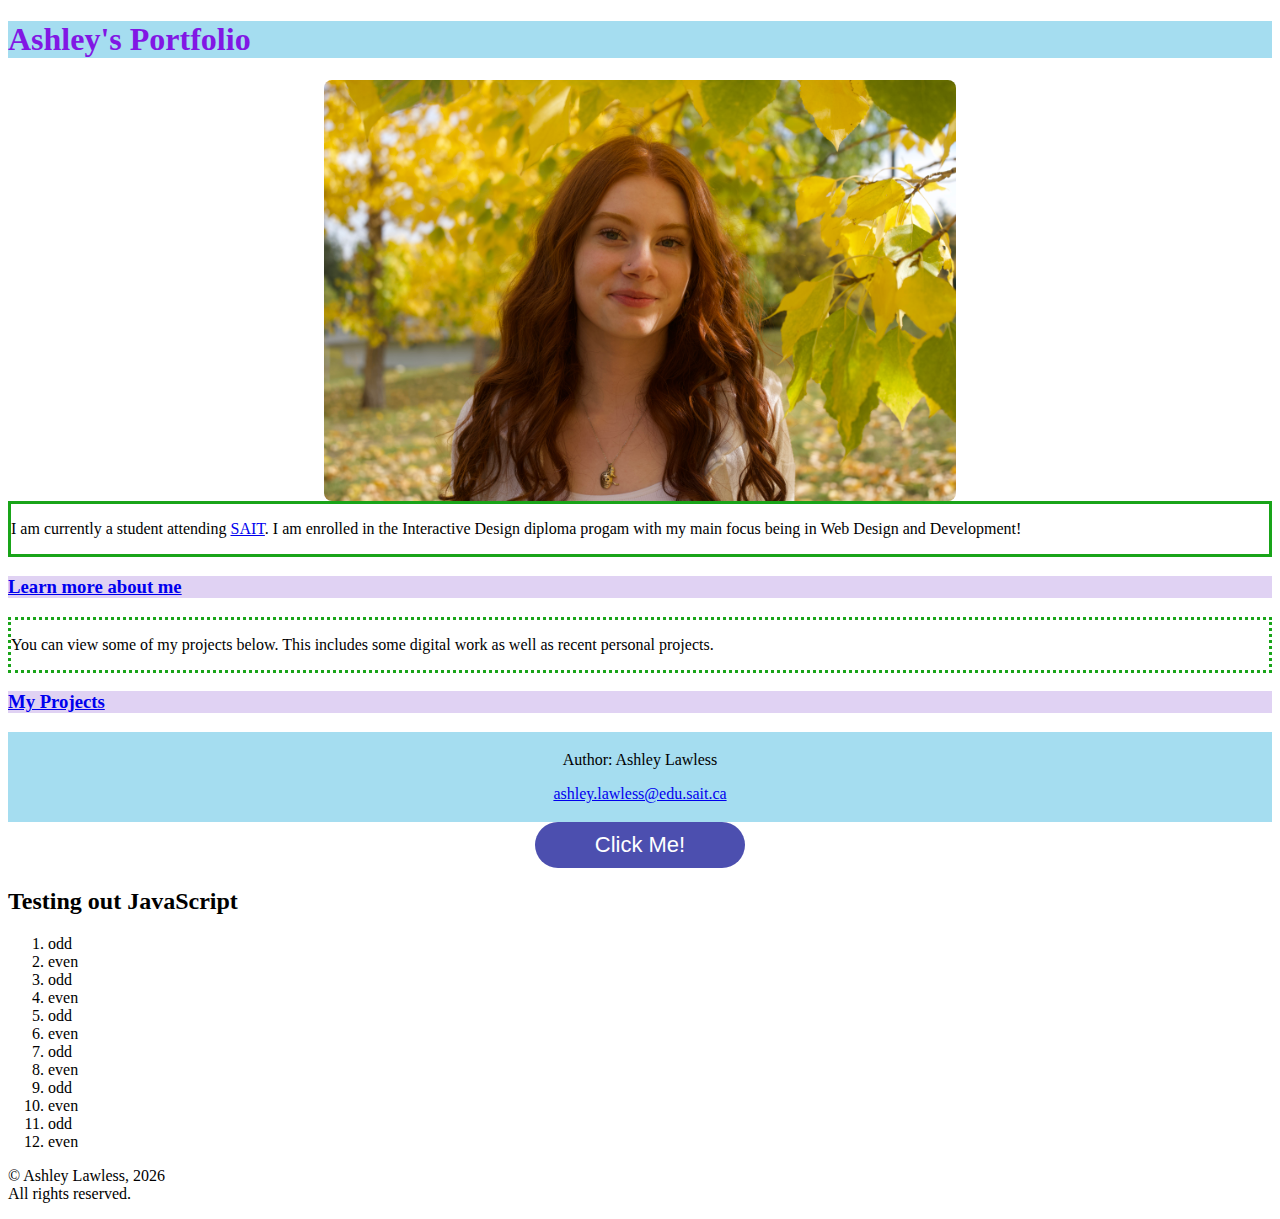
<file: index.html>
<!DOCTYPE html>
<html lang="en">

<head>
    <meta charset="UTF-8">
    <meta name="viewport" content="width=device-width, initial-scale=1.0">
    <link rel="stylesheet" type="text/css" href="main.css">

    </a>
    <title>Ashley's Portfolio</title>
</head>

<body>
    <!--brief overview of what my page is-->
    <h1>
        Ashley's Portfolio
    </h1>


    <img src="./images/me-copy.jpeg" alt="image of the website creater with red hair standing outside by some leafs"
        width="300px" height="200px" class="center">
    <section id="intro">
        <p>
            I am currently a student attending <a href="https://www.sait.ca">SAIT</a>. I am enrolled in the Interactive
            Design diploma progam with my main focus being in Web Design and Development!
        </p>
    </section>

    <section id="moreme">
        <h3>
            <a href="./more-me.html"> Learn more about me</a>
        </h3>
    </section>

    <section id="body2">
        <p>
            You can view some of my projects below. This includes some digital work as well as recent personal projects.
        </p>
    </section>

    <section id="projects">
        <h3>
            <a href="./projects.html"> My Projects</a>
        </h3>
    </section>

    <section id="footer">
        <footer>
            <p>Author: Ashley Lawless</p>
            <p><a href="ashley.lawless@edu.sait.ca">ashley.lawless@edu.sait.ca</a></p>
        </footer>
    </section>

</body>
<!--add picture of me-->
</body>

</html>


<!-- java script -->

</head>

<body>

    </main>
   
<div class="container">
    <button type="submit" class="btn" onclick="openpopup()">Click Me!</button>
    <div class="popup" id="popup">
        <h2>Hey Stranger!</h2>
        <p>I hope you enjoy learning about me!</p>
        <button type="button" onclick="closepopup()">CLOSE</button>
    </div>
</div>

<h2>Testing out JavaScript</h2>
    <ol id="numbers">
    </ol>

    <footer>
        <p>&copy; Ashley Lawless,  <span id="footerYear"></span>
            <br>All rights reserved.
        </p>
    </footer>

    <script src="./javascript/main.js">
    </script>
</body>
</html>
</file>
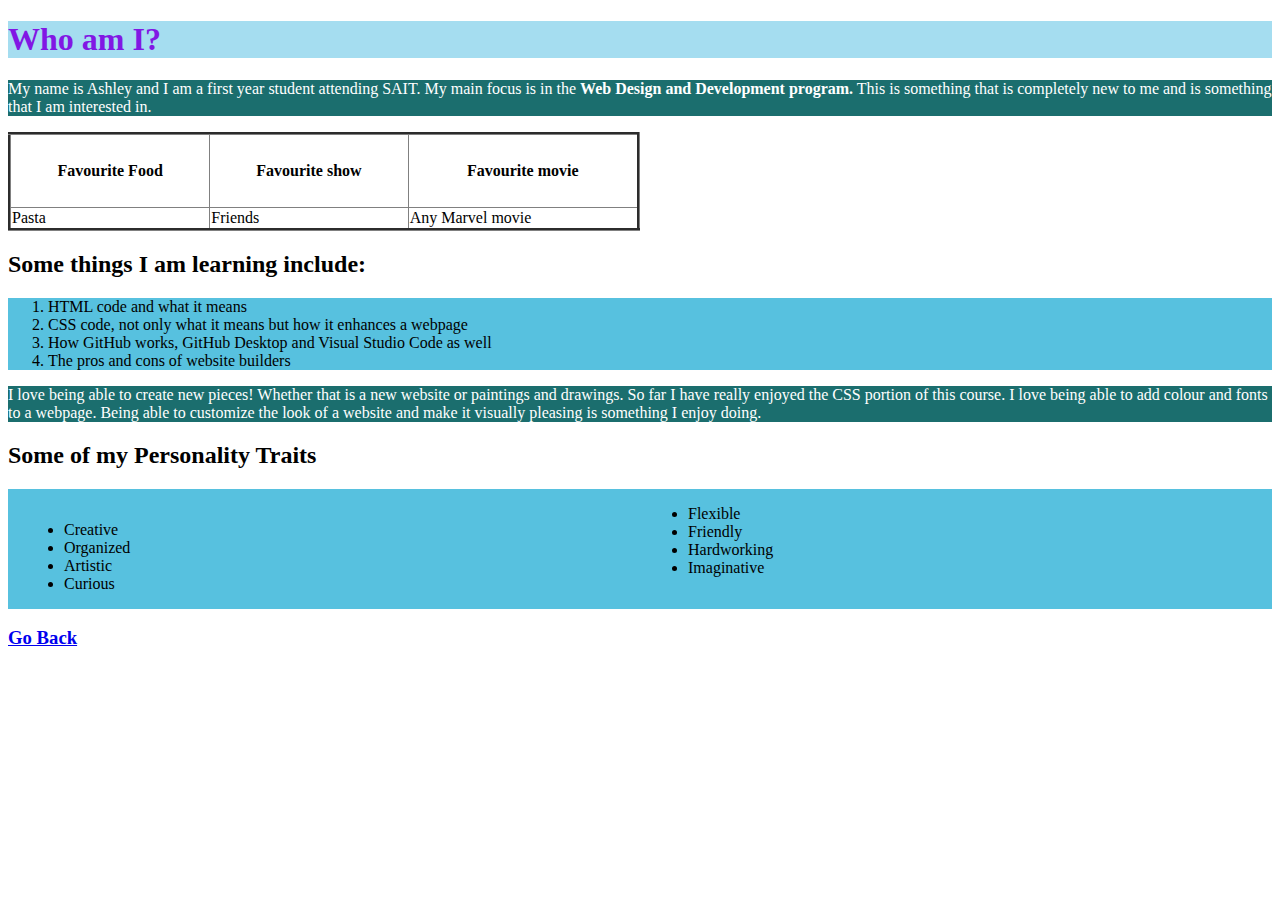
<file: more-me.html>
<!DOCTYPE html>
<html lang="en">
<head>
    <meta charset="UTF-8">
    <meta name="viewport" content="width=device-width, initial-scale=1.0">
    <link rel="stylesheet" type="text/css" href="main.css">
    <title>Who am I?</title>
</head>
<body>
    <!--include lists and more about me-->
    <h1>
        Who am I?
    </h1>

    <section id="me">
    <p>
        My name is Ashley and I am a first year student attending SAIT. My main focus is in the <strong>Web Design and Development program.</strong> This is something that is completely new to me and is something that I am interested in.
    </p>
    </section>

    <table border="3">
        <tr>
            <th>Favourite Food</th>
            <th>Favourite show</th>
            <th>Favourite movie</th>
            </tr>
            <tr>
                <td>Pasta</td>
                <td>Friends</td>
                <td>Any Marvel movie</td>
             </tr>
    </table>

    <h2>
        Some things I am learning include:
    </h2>

    <section id="li">
    <ol>
        <li>
            HTML code and what it means
        </li>
        <li>
            CSS code, not only what it means but how it enhances a webpage
        </li>
        <li>
            How GitHub works, GitHub Desktop and Visual Studio Code as well
        </li>
        <li>
            The pros and cons of website builders
        </li>
    </ol>
</section>

    <section id="me2">
    <p>
        I love being able to create new pieces! Whether that is a new website or paintings and drawings. So far I have really enjoyed the CSS portion of this course. I love being able to add colour and fonts to a webpage. Being able to customize the look of a website and make it visually pleasing is something I enjoy doing.
    </p>
    </section>
    
    <h2>
        Some of my Personality Traits
    </h2>

    <section id="ul">
    <ul>
        <li>
            Creative
        </li>
        <li>
            Organized
        </li>
        <li>
            Artistic
        </li>
        <li>
            Curious
        </li>
        <li>
            Flexible
        </li>
        <li>
            Friendly
        </li>
        <li>
            Hardworking
        </li>
        <li>
            Imaginative
        </li>
    </ul>
</section>



<h3>
    <a href="./index.html"> Go Back</a>
</h3>

<script src="./javascript/main.js"></script>
</body>
</html>
</file>
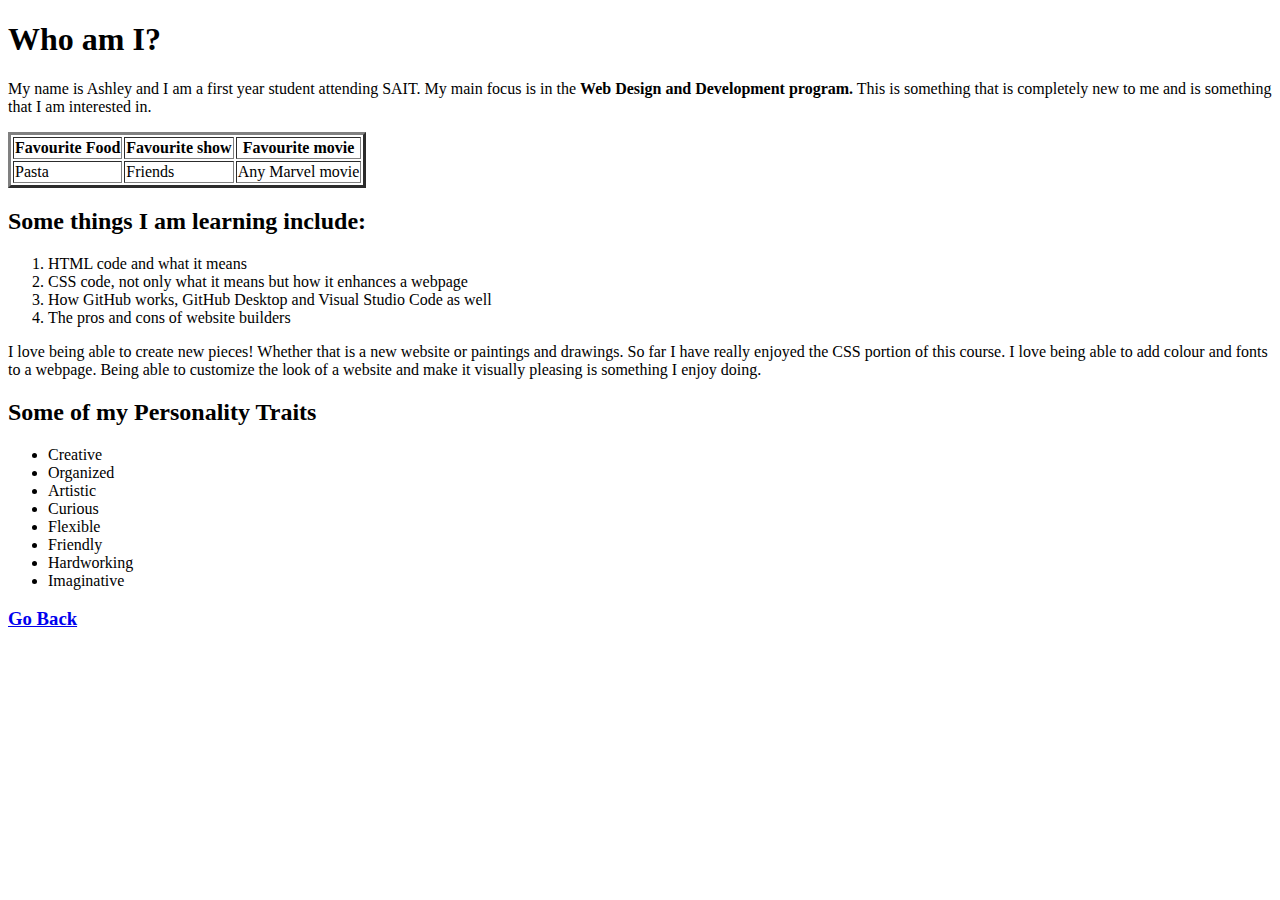
<file: about me/more me.html>
<!DOCTYPE html>
<html lang="en">
<head>
    <meta charset="UTF-8">
    <meta name="viewport" content="width=device-width, initial-scale=1.0">
    <title>Who am I?</title>
</head>
<body>
    <!--include lists and more about me-->
    <h1>
        Who am I?
    </h1>

    <section>
    <p>
        My name is Ashley and I am a first year student attending SAIT. My main focus is in the <strong>Web Design and Development program.</strong> This is something that is completely new to me and is something that I am interested in.
    </p>
    </section>

    <table border="3">
        <tr>
            <th>Favourite Food</th>
            <th>Favourite show</th>
            <th>Favourite movie</th>
            </tr>
            <tr>
                <td>Pasta</td>
                <td>Friends</td>
                <td>Any Marvel movie</td>
             </tr>
    </table>

    <h2>
        Some things I am learning include:
    </h2>

    <ol>
        <li>
            HTML code and what it means
        </li>
        <li>
            CSS code, not only what it means but how it enhances a webpage
        </li>
        <li>
            How GitHub works, GitHub Desktop and Visual Studio Code as well
        </li>
        <li>
            The pros and cons of website builders
        </li>
    </ol>

    <section>
    <p>
        I love being able to create new pieces! Whether that is a new website or paintings and drawings. So far I have really enjoyed the CSS portion of this course. I love being able to add colour and fonts to a webpage. Being able to customize the look of a website and make it visually pleasing is something I enjoy doing.
    </p>
    </section>
    
    <h2>
        Some of my Personality Traits
    </h2>

    <ul>
        <li>
            Creative
        </li>
        <li>
            Organized
        </li>
        <li>
            Artistic
        </li>
        <li>
            Curious
        </li>
        <li>
            Flexible
        </li>
        <li>
            Friendly
        </li>
        <li>
            Hardworking
        </li>
        <li>
            Imaginative
        </li>
    </ul>



<h3>
    <a href="../portfolio/index.html"> Go Back</a>
</h3>

</body>
</html>
</file>
<file: main.css>
/* css for the main page */

h1{
    color: #8117e4; 
    background-color: rgb(165, 221, 240);
    font-family: cursive;
}

#intro {
    border: solid rgb(25, 164, 25);
}

#body2 {
    border: dotted rgb(25, 164, 25);
}

#moreme {
    background-color: rgb(224, 210, 243);
    a:hover {
        background-color: yellow;
    }

}

#projects {
    background-color: rgb(224, 210, 243);
    a:hover {
        background-color: yellow;
    }
}


#footer {
  text-align: center;
  padding: 3px;
  background-color: rgb(165, 221, 240);
  color: rgb(0, 0, 0);
}

.center {
    display: block;
    margin-left: auto;
    margin-right: auto;
    width: 50%;
  }



/* css for the who am I page */

#me {
    color: rgb(255, 255, 255);
    background-color: rgb(27, 110, 110);
}

table {
    border-collapse: collapse;
}

table {
    width: 50%;
  }
  
  th {
    height: 70px;
  }

#li {
    background-color: rgb(87, 193, 223);
}

#me2 {
    color: rgb(255, 255, 255);
    background-color: rgb(27, 110, 110);
}

#ul {
    background-color: rgb(87, 193, 223);
    column-count: 2;
    padding:1em;
}

media {width > 320px};
    nav ul {
        flex-direction: column;
    }

/* css for projects page */

#pastprojects {
    color: rgb(255, 250, 250);
    background-color: rgb(193, 144, 231);
}
  
  img {
    max-width: 100%;
    height: auto;
  }

  img {
    border-radius: 8px;
  }

/* css for javascript */

  #greeting {
    font-size: 2rem;
    font-weight: bold;
    padding: 10px;
    border-radius: 5px;
    transition: all 2s ease-in-out;
    justify-content: center;
}

.morning {
    color: black;
    background-color: #FDFD96;
    text-align:center;
}

.afternoon {
    color: darkblue;
    background-color: lightskyblue;
    text-align: center;
}

.evening {
    color: white;
    background-color: darkblue;
    text-align: center;
}


  button {
    background-color: #4c4faf;
    color: white;
    border: none;
    padding: 10px 20px;
    cursor: pointer;
    border-radius: 5px;
}

button:hover {
    background-color: #363878;
}

.container {
    width: 100%;
    height: 100%;
    display: flex;
    align-items: center;
    justify-content: center;
}

.btn{
    padding: 10px 60px;
    border: 0;
    outline: none;
    cursor: pointer;
    font-size: 22px;
    font-weight: 500;
    border-radius: 30px;
}

.popup{
    width: 400px;
    background: rgb(95, 182, 182);
    border-radius: 6px;
    position: absolute;
    top: 0;
    left: 50%;
    transform: translate(-50%, -50%) scale(0.1);
    text-align: center;
    padding: 0 30px 30px;
    color: #333;
    visibility: hidden;
}
.open-popup{
    visibility: visible;
    top: 50%;
    transform: translate(-50%, -50%) scale(1);
}

.pop h2{
    font-size: 38px;
    font-weight: 500;
    margin: 30px 0 10px;
}

.popup button{
    width: 100%;
    margin-top: 50px;
    padding: 10px 0;
    border: 0;
    outline: none;
    font-size: 18px;
    border-radius: 4px;
    cursor: pointer;
}
</file>
